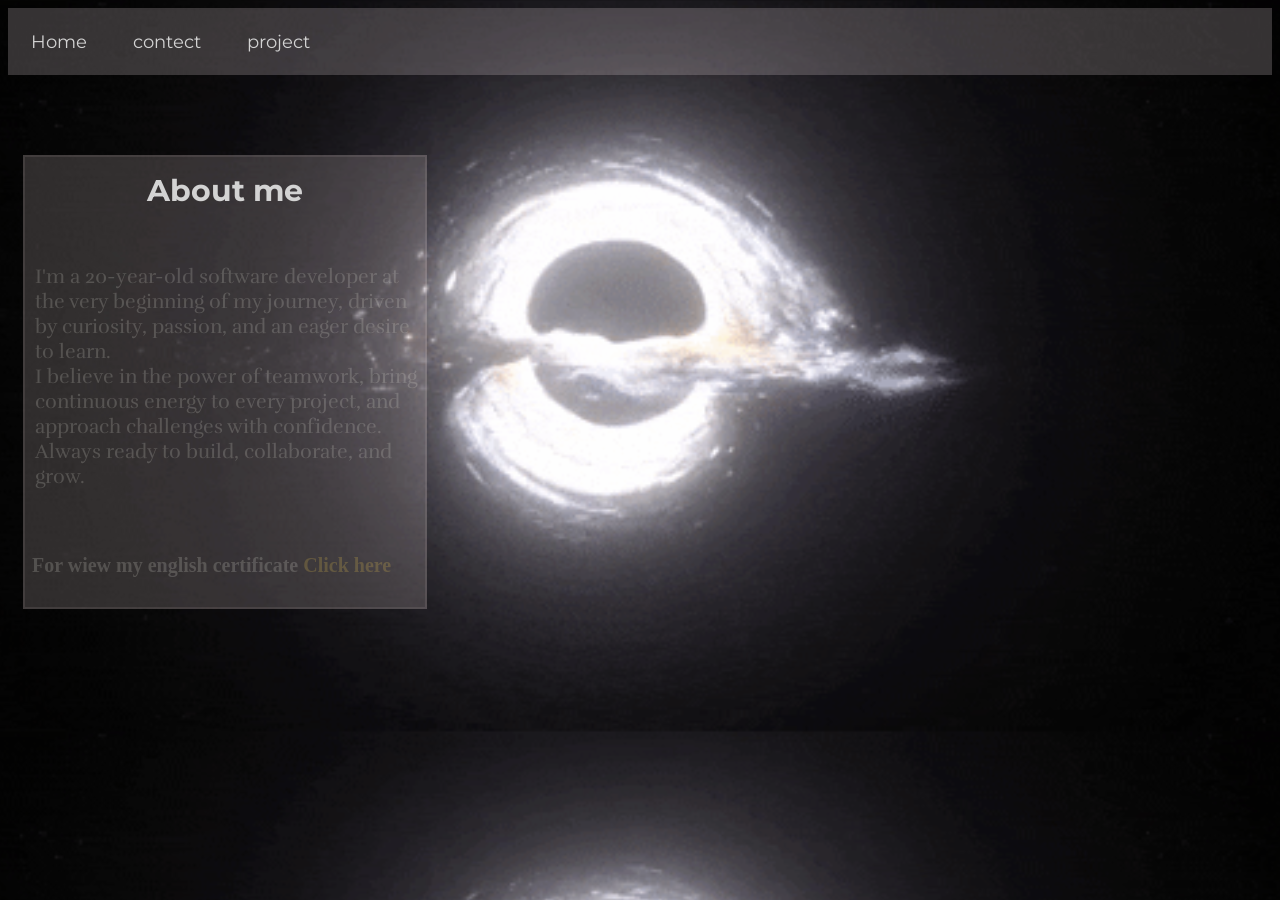
<file: About.html>
<!DOCTYPE html>
<html lang="en">
<head>
    <meta charset="UTF-8">
    <meta name="viewport" content="width=device-width, initial-scale=1.0">
    <title>about me</title>
    <link rel="stylesheet" href="about.css">

    <link rel="icon" type="photo/jpg" href="photo/main.jpg">
    <link rel="preconnect" href="https://fonts.googleapis.com">
<link rel="preconnect" href="https://fonts.gstatic.com" crossorigin>
<link href="https://fonts.googleapis.com/css2?family=Edu+QLD+Hand:wght@400..700&family=Isometra&family=Montserrat:ital,wght@0,100..900;1,100..900&family=Rufina:wght@400;700&display=swap" rel="stylesheet">
</head>
<body>

    <header>
        <nav class="mylink">

            <ul>

                <li><a href="index.html">Home</a></li>
                <li><a href="contact.html">contect</a></li>
                <li><a href="project.html" >project</a></li>

            </ul>
        </nav>

     <main>

        <div class="pre2">
        <section>
            <h1>About me</h1>
        </section>

    
        <p> 
        I'm a 20-year-old software developer at the very beginning of my journey, driven by curiosity, passion, and an eager desire to learn. <br>
        I believe in the power of teamwork, bring continuous energy to every project, and approach challenges with confidence. <br>
        Always ready to build, collaborate, and grow.
        <br>
        <br>
         <h3>For wiew my english certificate <a href="https://cert.efset.org/tr/NDpVbS" target="_blank"> Click here</a></h3>
        </p>
        </div>

     </main>
    </header>

    <footer>

  
</footer>
</body>
</html>
</file>
<file: about.css>
.mylink ul{
    list-style-type: none;
    background-color:rgba(255,240,245,0.2);
    padding: 0px;
    margin: 0px;
    overflow: hidden;
   
}.mylink a{

    display: flex;
    text-align: center;
    font-size: 1.1em;
    text-decoration: none;
    padding: 13px;
    color: lightgray;
    font-family: Montserrat,Rufina;
}.mylink a:hover{

    color: #d2cdc8cc;
    
}
body{
    background-image: url("photo/blackhole.gif");
    background-position: center;
    background-attachment: fixed;
    background-repeat: no-repeat;
    background-size: cover;
    
}.mylink li{
    
    margin: 10px;
    float: left;
}
body{
    background: linear-gradient(to left,black,#29272c);
    background-image: url("photo/blackhole.gif");
    background-position-x: center;
    background-size: 1300px;
}
.pre2{

    border: 2px solid rgba(220,205,205,0.1);
    display: flex;
    flex-direction: column;
    margin-left: 15px;
    width: 400px;
    height: 450px;
    transform: translateY(80px);
    background-color:rgba(220,205,205,0.2);
}
.pre2 h1{
    
    transform: translate(0px,-10px);
    font-size: 30px;
    font-family: Montserrat,Rufina;
    text-align: center;
    color:lightgray;
    
}.pre2 p{
    padding-left: 10px;
    font-size: 20px;
    display: flex;
    justify-content: left;
    font-family: Rufina;
    color: rgba(230,230,220,0.2) ;
    
}.pre2 h3{

    font-size:20px;
    padding-left: 7px;
    color: rgba(230,230,220,0.2) ;
}.pre2 h3 a{

    color: rgba(251, 210, 80, 0.2);
    text-decoration: none;
}.pre2 h3 a:hover{

    color: rgba(251,207, 75, 0.5);
}
</file>
